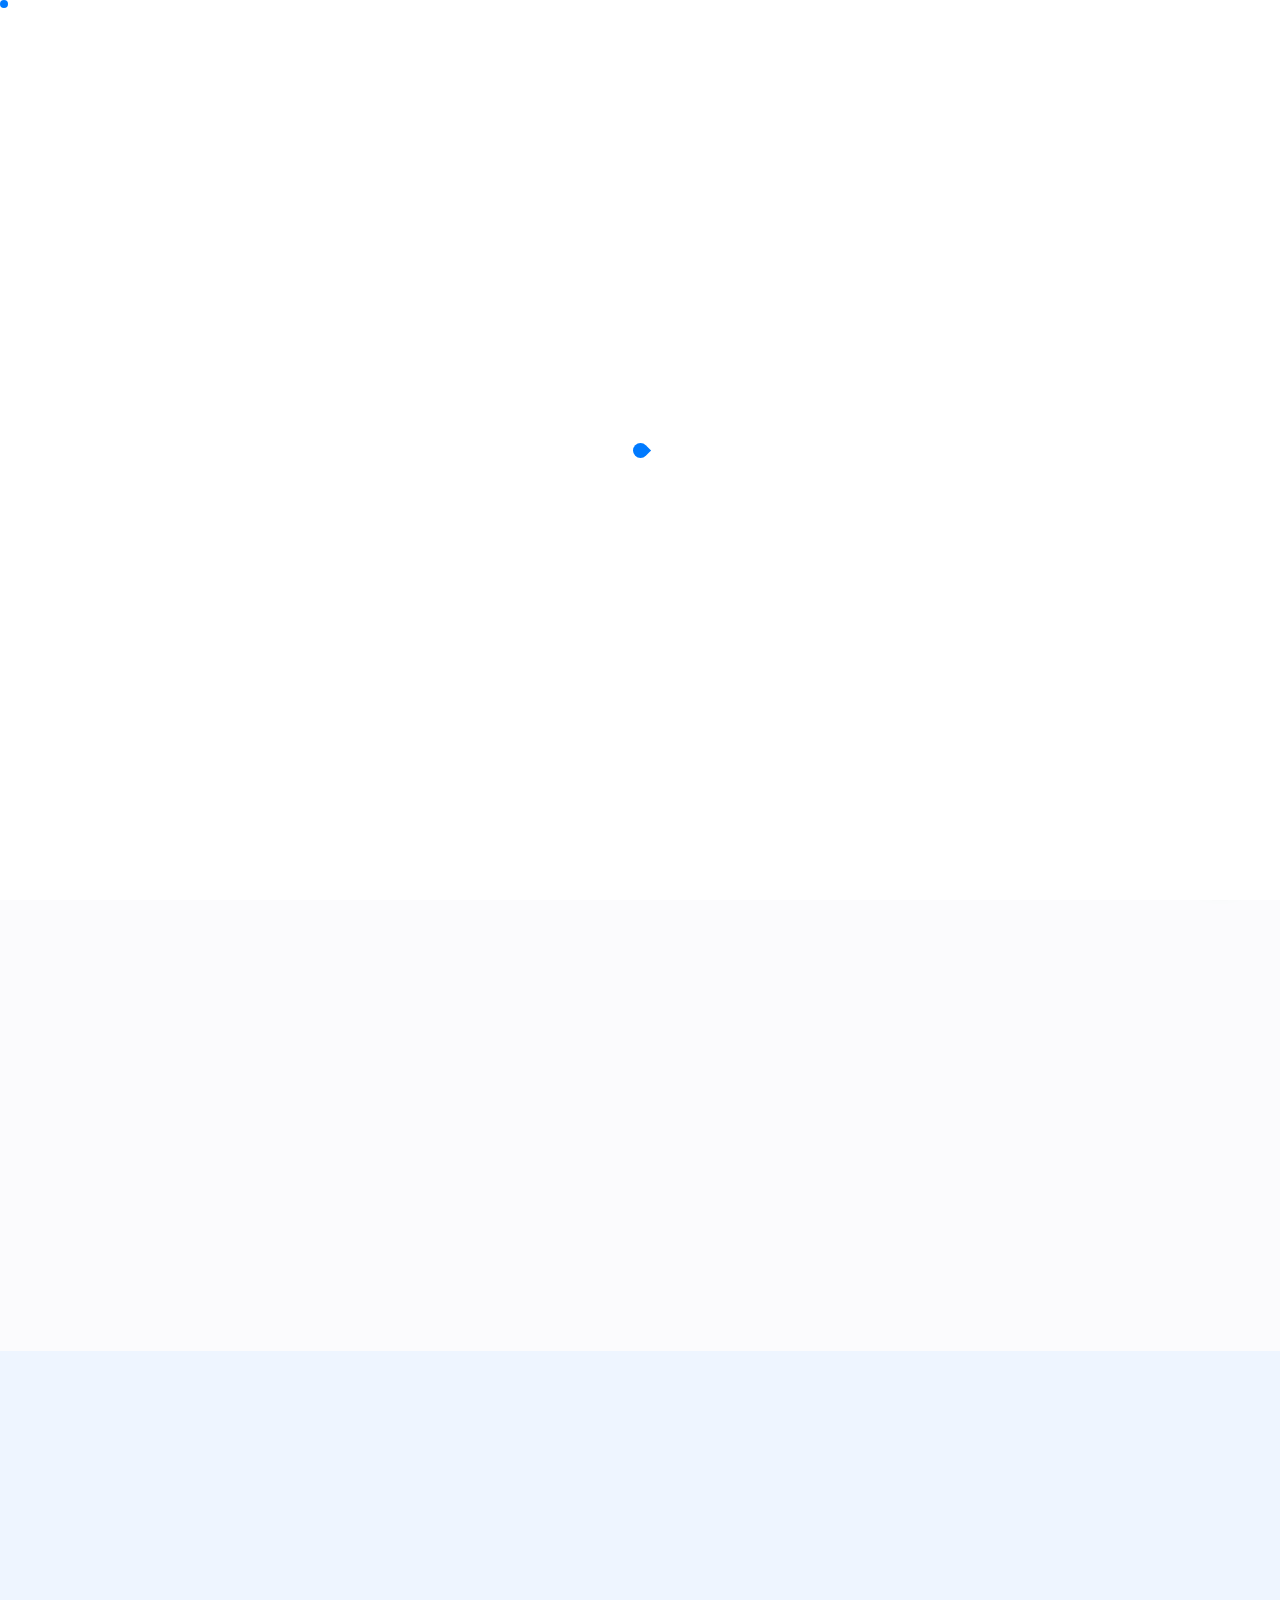
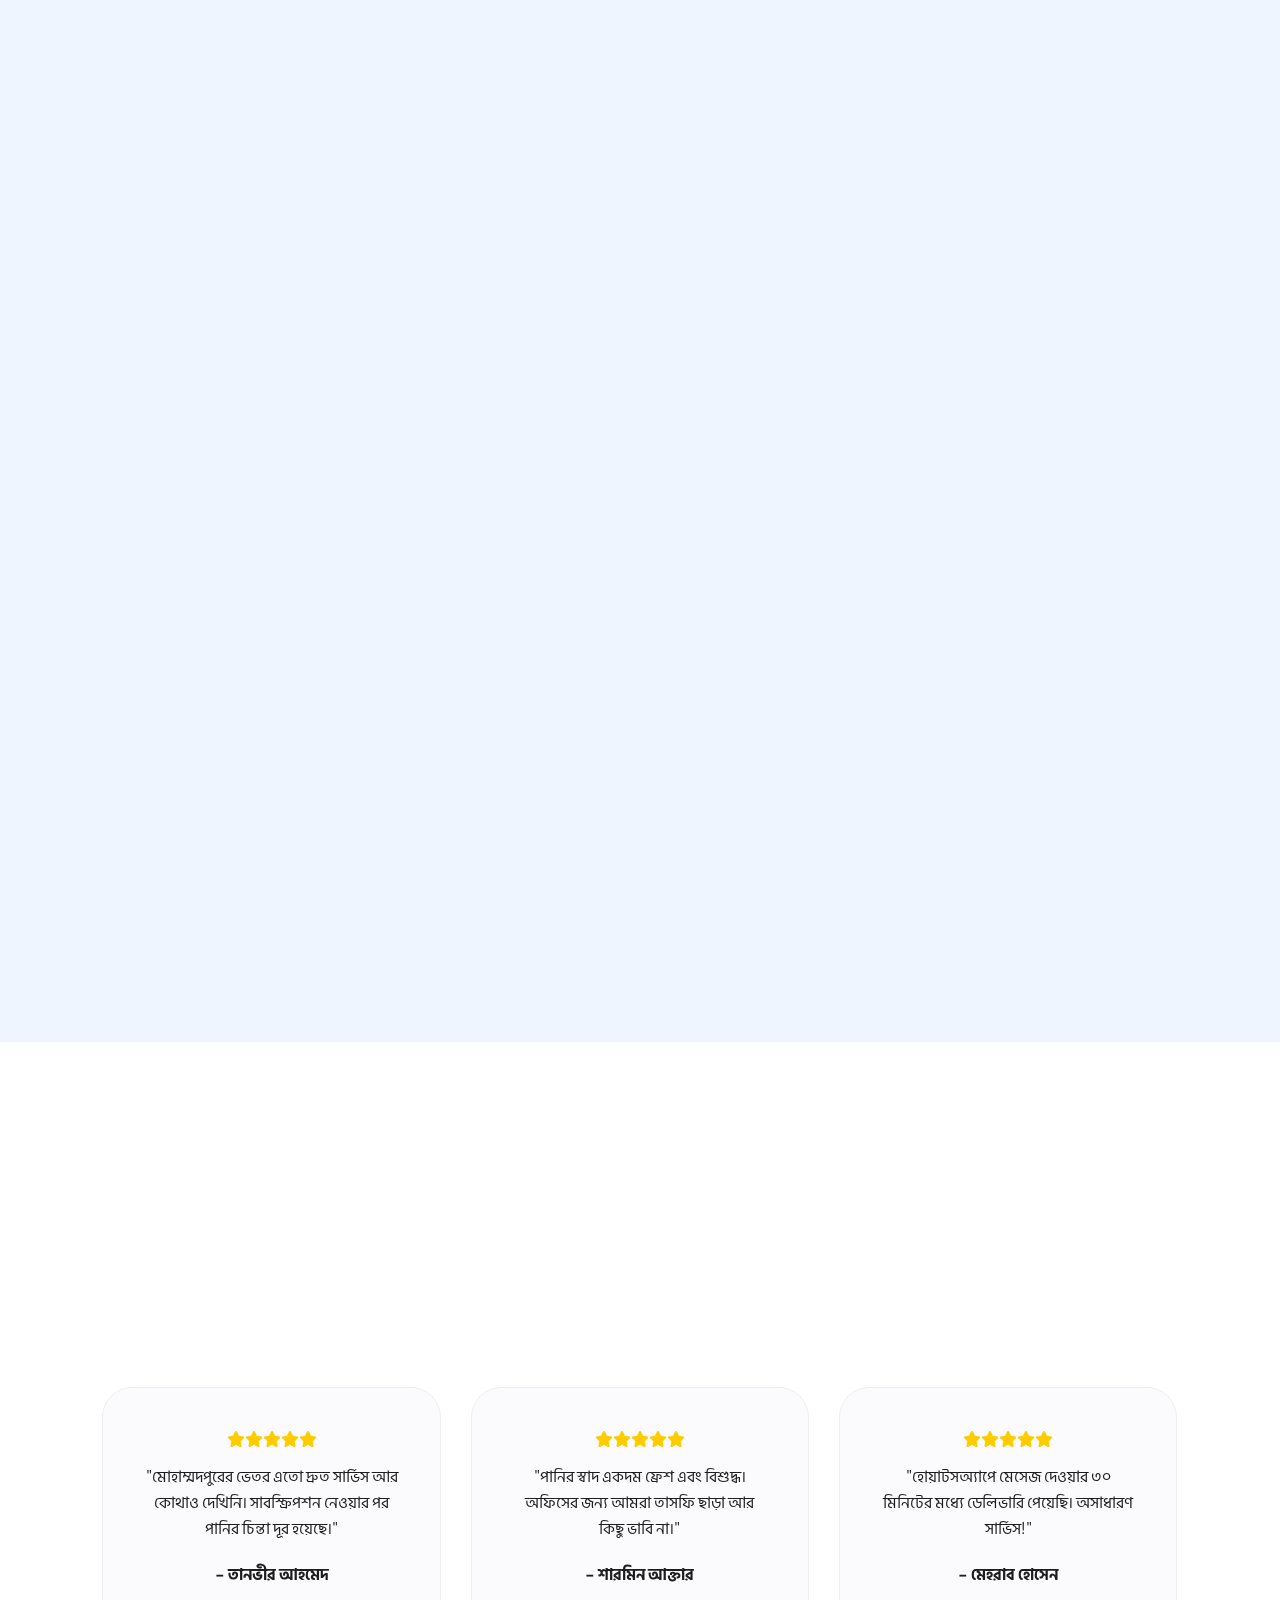
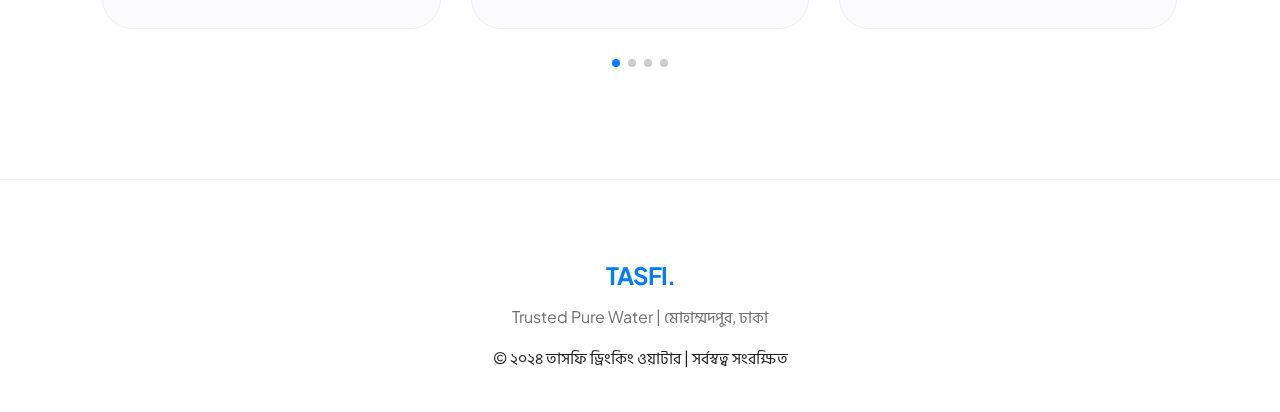
<file: index.html>
<!DOCTYPE html>
<html lang="bn">
<head>
    <meta charset="UTF-8">
    <meta name="viewport" content="width=device-width, initial-scale=1.0">
    <title>TasFi | Premium Hydration Service</title>
    
    <link href="https://fonts.googleapis.com/css2?family=Plus+Jakarta+Sans:wght@300;500;800&family=Hind+Siliguri:wght@400;700&display=swap" rel="stylesheet">
    <link rel="stylesheet" href="https://cdnjs.cloudflare.com/ajax/libs/font-awesome/6.4.0/css/all.min.css">
    <link href="https://unpkg.com/aos@2.3.1/dist/aos.css" rel="stylesheet">
    <link rel="stylesheet" href="https://cdn.jsdelivr.net/npm/swiper@10/swiper-bundle.min.css" />

    <style>
        :root {
            --primary: #007AFF;
            --soft-bg: #FBFBFD;
            --white: #FFFFFF;
            --text-main: #1D1D1F;
            --text-sub: #6E6E73;
            --card-shadow: 0 20px 40px rgba(0,0,0,0.06);
            --transition: all 0.4s cubic-bezier(0.25, 0.46, 0.45, 0.94);
        }

        * { margin: 0; padding: 0; box-sizing: border-box; font-family: 'Plus Jakarta Sans', 'Hind Siliguri', sans-serif; scroll-behavior: smooth; }

        body { background: var(--soft-bg); color: var(--text-main); overflow-x: hidden; }

        /* Loader & Cursor */
        #loader { position: fixed; width: 100%; height: 100vh; background: #fff; display: flex; justify-content: center; align-items: center; z-index: 9999; }
        .drop-loader { width: 15px; height: 15px; background: var(--primary); border-radius: 50% 50% 0 50%; transform: rotate(-45deg); animation: drip 1s infinite; }
        @keyframes drip { 0% { transform: translateY(-20px) rotate(-45deg); opacity: 0; } 50% { opacity: 1; } 100% { transform: translateY(20px) rotate(-45deg); opacity: 0; } }
        .cursor-dot { width: 8px; height: 8px; background: var(--primary); position: fixed; border-radius: 50%; pointer-events: none; z-index: 10000; display: none; }

        /* Navigation */
        nav {
            padding: 1.2rem 8%; display: flex; justify-content: space-between; align-items: center;
            position: fixed; width: 100%; top: 0; z-index: 1000;
            background: rgba(255,255,255,0.8); backdrop-filter: saturate(180%) blur(20px);
            border-bottom: 1px solid rgba(0,0,0,0.05);
        }
        .logo { font-size: 1.6rem; font-weight: 800; color: var(--primary); display: flex; align-items: center; gap: 8px; text-decoration: none; }
        .logo i { animation: bounceDrop 2s infinite; }
        @keyframes bounceDrop { 0%, 100% { transform: translateY(0); } 50% { transform: translateY(-6px); } }

        /* Hero Section with Background Image */
        .hero { 
            position: relative;
            padding: 220px 10% 120px; 
            text-align: center; 
            background: url('https://images.unsplash.com/photo-1617404962988-b0d6a45b2d20?auto=format&fit=crop&q=80&w=2000') no-repeat center center/cover;
            color: white; /* Text color changed to white for visibility */
        }
        
        /* Dark Overlay to make text pop */
        .hero::before {
            content: "";
            position: absolute;
            top: 0; left: 0; width: 100%; height: 100%;
            background: rgba(0, 0, 0, 0.5); /* Adjust opacity if needed */
            z-index: 1;
        }

        .hero-content {
            position: relative;
            z-index: 2;
        }

        .hero h1 { font-size: clamp(2.5rem, 6vw, 4.2rem); font-weight: 800; letter-spacing: -2px; line-height: 1.1; margin-bottom: 20px; }
        .hero span { color: var(--primary); }
        .hero p { color: #f0f0f0 !important; } /* Lighter text for p tag */

        /* Sections Styling */
        .section-title { text-align: center; margin: 80px 0 50px; padding: 0 10%; }
        .section-title h2 { font-size: 2.5rem; letter-spacing: -1px; margin-bottom: 10px; }
        .section-title p { color: var(--text-sub); }

        /* Pricing & Plans Grid */
        .pricing-grid { display: grid; grid-template-columns: repeat(auto-fit, minmax(280px, 1fr)); gap: 25px; padding: 0 8% 80px; }
        .card { background: var(--white); border-radius: 30px; padding: 35px; transition: var(--transition); border: 1px solid rgba(0,0,0,0.03); text-align: center; }
        .card:hover { transform: translateY(-12px); box-shadow: var(--card-shadow); border-color: var(--primary); }
        .card img { width: 100%; height: 180px; object-fit: contain; margin-bottom: 20px; }
        .price { font-size: 2.2rem; font-weight: 800; margin: 15px 0; color: var(--text-main); }
        .price span { font-size: 1rem; color: var(--text-sub); font-weight: 400; }

        /* Subscription Section */
        .sub-container { background: #eef5ff; padding: 100px 0; }
        .plan-features { list-style: none; margin: 20px 0; text-align: left; font-size: 0.9rem; }
        .plan-features li { margin-bottom: 10px; color: var(--text-sub); }
        .plan-features i { color: #25D366; margin-right: 8px; }

        /* Testimonials Slider */
        .testimonials-section { padding: 100px 8%; background: #fff; overflow: hidden; }
        .swiper { padding: 50px 0 !important; }
        .t-card { background: var(--soft-bg); padding: 40px; border-radius: 30px; border: 1px solid #eee; text-align: center; height: auto; color: var(--text-main); }
        .stars { color: #FFCC00; margin-bottom: 15px; }

        /* UI Elements */
        .smart-btn { background: var(--primary); color: #fff; border: none; padding: 16px 32px; border-radius: 18px; font-weight: 700; width: 100%; cursor: pointer; transition: 0.3s; }
        .smart-btn:hover { background: #0056b3; box-shadow: 0 10px 20px rgba(0,122,255,0.2); }
        .wa-float { position: fixed; bottom: 30px; right: 30px; background: #25D366; color: white; width: 60px; height: 60px; border-radius: 50%; display: flex; justify-content: center; align-items: center; font-size: 30px; z-index: 1000; box-shadow: 0 10px 25px rgba(37,211,102,0.3); text-decoration: none; }

        /* Modal */
        #orderModal { display: none; position: fixed; inset: 0; background: rgba(0,0,0,0.3); backdrop-filter: blur(15px); z-index: 2000; align-items: center; justify-content: center; }
        .modal-box { background: #fff; padding: 40px; border-radius: 35px; width: 95%; max-width: 450px; color: var(--text-main); }
        input { width: 100%; padding: 18px; margin-bottom: 15px; border-radius: 15px; border: 1px solid #E5E5E7; background: #F5F5F7; outline: none; }

        footer { padding: 80px 10% 40px; background: #fff; text-align: center; border-top: 1px solid #eee; }

        @media (max-width: 768px) { .cursor-dot { display: none; } .hero { padding: 180px 8% 80px; } }
    </style>
</head>
<body>

    <div id="loader"><div class="drop-loader"></div></div>
    <div class="cursor-dot"></div>

    <nav>
        <a href="#" class="logo">TASFI <i class="fas fa-tint"></i></a>
        <div style="font-weight: 600; font-size: 0.8rem; opacity: 0.7;"><i class="fas fa-certificate" style="color:var(--primary)"></i> ISO CERTIFIED PURITY</div>
    </nav>

    <section class="hero">
        <div class="hero-content">
            <h1 data-aos="fade-up">প্রতিদিন বিশুদ্ধতায় <br><span>রাখুন নিজেকে সতেজ।</span></h1>
            <p data-aos="fade-up" data-aos-delay="100" style="max-width: 600px; margin: 0 auto 30px;">মোহাম্মদপুরের সবচেয়ে স্মার্ট এবং দ্রুততম ওয়াটার সার্ভিস। আপনার স্বাস্থ্য, আমাদের প্রতিশ্রুতি।</p>
            <div class="stars" data-aos="fade-up">
                <i class="fas fa-star"></i><i class="fas fa-star"></i><i class="fas fa-star"></i><i class="fas fa-star"></i><i class="fas fa-star"></i>
                <span style="font-weight:700; margin-left:8px;">Trust Score 5.0</span>
            </div>
        </div>
    </section>

    <div class="section-title" data-aos="fade-up">
        <h2>সরাসরি অর্ডার করুন</h2>
        <p>সহজ ডেলিভারি মোহাম্মদপুর এলাকার যে কোনো স্থানে।</p>
    </div>
    
    <section class="pricing-grid">
        <div class="card" data-aos="fade-up">
            <img src="unnamed (1).jpg" alt="500ml">
            <h3>TASFI Smart (500ml)</h3>
            <div class="price">৳১৫</div>
            <button class="smart-btn" onclick="openModal('৫০০ মিলি')">অর্ডার দিন</button>
        </div>
        <div class="card" data-aos="fade-up" data-aos-delay="100">
            <img src="unnamed (1).jpg" alt="1L">
            <h3>TASFI Daily (1L)</h3>
            <div class="price">৳২০</div>
            <button class="smart-btn" onclick="openModal('১ লিটার')">অর্ডার দিন</button>
        </div>
        <div class="card" data-aos="fade-up" data-aos-delay="200">
            <img src="unnamed (1).jpg" alt="5L">
            <h3>TASFI Jumbo (5L)</h3>
            <div class="price">৳৫০</div>
            <button class="smart-btn" onclick="openModal('৫ লিটার')">অর্ডার দিন</button>
        </div>
    </section>

    <section class="sub-container" id="plans">
        <div class="section-title" data-aos="fade-up">
            <h2>মাসিক সাবস্ক্রিপশন প্ল্যান</h2>
            <p>আপনার বাসা বা অফিসের জন্য বেছে নিন সেরা সাশ্রয়ী প্ল্যান।</p>
        </div>

        <div class="pricing-grid">
            <div class="card" data-aos="zoom-in">
                <div style="background:var(--primary); color:white; padding:5px 15px; border-radius:20px; display:inline-block; font-size:0.8rem; margin-bottom:15px;">POPULAR</div>
                <h3>বাসার সাধারণ প্যাক</h3>
                <div class="price">৳৫৯৯ <span>/ মাস</span></div>
                <ul class="plan-features">
                    <li><i class="fas fa-check"></i> প্রতিদিন ২ বোতল (১ লিটার)</li>
                    <li><i class="fas fa-check"></i> ফ্রি হোম ডেলিভারি</li>
                    <li><i class="fas fa-check"></i> কোনো ডেলিভারি চার্জ নেই</li>
                </ul>
                <button class="smart-btn" onclick="openModal('সাবস্ক্রিপশন: বাসার সাধারণ')">সাবস্ক্রাইব করুন</button>
            </div>

            <div class="card" data-aos="zoom-in" data-aos-delay="100">
                <h3>বড় ফ্যামিলি প্যাক</h3>
                <div class="price">৳৯৯৯ <span>/ মাস</span></div>
                <ul class="plan-features">
                    <li><i class="fas fa-check"></i> প্রতিদিন ৪ বোতল (১ লিটার)</li>
                    <li><i class="fas fa-check"></i> ফ্রি হোম ডেলিভারি</li>
                    <li><i class="fas fa-check"></i> স্পেশাল সাপোর্ট</li>
                </ul>
                <button class="smart-btn" onclick="openModal('সাবস্ক্রিপশন: ফ্যামিলি প্যাক')">সাবস্ক্রাইব করুন</button>
            </div>

            <div class="card" data-aos="zoom-in" data-aos-delay="200">
                <h3>ছোট অফিস প্যাক</h3>
                <div class="price">৳১৪৯৯ <span>/ মাস</span></div>
                <ul class="plan-features">
                    <li><i class="fas fa-check"></i> প্রতিদিন ৬ বোতল (১ লিটার)</li>
                    <li><i class="fas fa-check"></i> ফিক্সড ডেলিভারি টাইম</li>
                    <li><i class="fas fa-check"></i> মান্থলি ইনভয়েস</li>
                </ul>
                <button class="smart-btn" onclick="openModal('সাবস্ক্রিপশন: অফিস প্যাক')">সাবস্ক্রাইব করুন</button>
            </div>

            <div class="card" data-aos="zoom-in" data-aos-delay="300">
                <h3>কর্পোরেট মেগা প্যাক</h3>
                <div class="price">৳২৯৯৯ <span>/ মাস</span></div>
                <ul class="plan-features">
                    <li><i class="fas fa-check"></i> আনলিমিটেড সাপোর্ট</li>
                    <li><i class="fas fa-check"></i> প্রতিদিন ১৫ বোতল (১ লিটার)</li>
                    <li><i class="fas fa-check"></i> কাস্টম ডেলিভারি শিডিউল</li>
                </ul>
                <button class="smart-btn" onclick="openModal('সাবস্ক্রিপশন: মেগা প্যাক')">সাবস্ক্রাইব করুন</button>
            </div>
        </div>
    </section>

    <section class="testimonials-section">
        <div class="section-title" data-aos="fade-up">
            <h2>কাস্টমারদের ভালোবাসা</h2>
        </div>
        
        <div class="swiper mySwiper">
            <div class="swiper-wrapper">
                <div class="swiper-slide">
                    <div class="t-card">
                        <div class="stars"><i class="fas fa-star"></i><i class="fas fa-star"></i><i class="fas fa-star"></i><i class="fas fa-star"></i><i class="fas fa-star"></i></div>
                        <p>"মোহাম্মদপুরের ভেতর এতো দ্রুত সার্ভিস আর কোথাও দেখিনি। সাবস্ক্রিপশন নেওয়ার পর পানির চিন্তা দূর হয়েছে।"</p>
                        <h4 style="margin-top:20px;">- তানভীর আহমেদ</h4>
                    </div>
                </div>
                <div class="swiper-slide">
                    <div class="t-card">
                        <div class="stars"><i class="fas fa-star"></i><i class="fas fa-star"></i><i class="fas fa-star"></i><i class="fas fa-star"></i><i class="fas fa-star"></i></div>
                        <p>"পানির স্বাদ একদম ফ্রেশ এবং বিশুদ্ধ। অফিসের জন্য আমরা তাসফি ছাড়া আর কিছু ভাবি না।"</p>
                        <h4 style="margin-top:20px;">- শারমিন আক্তার</h4>
                    </div>
                </div>
                <div class="swiper-slide">
                    <div class="t-card">
                        <div class="stars"><i class="fas fa-star"></i><i class="fas fa-star"></i><i class="fas fa-star"></i><i class="fas fa-star"></i><i class="fas fa-star"></i></div>
                        <p>"হোয়াটসঅ্যাপে মেসেজ দেওয়ার ৩০ মিনিটের মধ্যে ডেলিভারি পেয়েছি। অসাধারণ সার্ভিস!"</p>
                        <h4 style="margin-top:20px;">- মেহরাব হোসেন</h4>
                    </div>
                </div>
                <div class="swiper-slide">
                    <div class="t-card">
                        <div class="stars"><i class="fas fa-star"></i><i class="fas fa-star"></i><i class="fas fa-star"></i><i class="fas fa-star"></i><i class="fas fa-star-half-alt"></i></div>
                        <p>"প্যাকেজিংটা খুব মডার্ন এবং পানি পান করে আমরা সবাই সন্তুষ্ট। সাবস্ক্রিপশন রেটও অনেক সাশ্রয়ী।"</p>
                        <h4 style="margin-top:20px;">- নুসরাত চৌধুরী</h4>
                    </div>
                </div>
            </div>
            <div class="swiper-pagination"></div>
        </div>
    </section>

    <a href="https://wa.me/8801719269328" class="wa-float" target="_blank"><i class="fab fa-whatsapp"></i></a>

    <footer>
        <h2 style="color:var(--primary); letter-spacing: -1px;">TASFI.</h2>
        <p style="margin: 15px 0; color:var(--text-sub);">Trusted Pure Water | মোহাম্মদপুর, ঢাকা</p>
        <p>© ২০২৪ তাসফি ড্রিংকিং ওয়াটার | সর্বস্বত্ব সংরক্ষিত</p>
    </footer>

    <div id="orderModal">
        <div class="modal-box">
            <h2 id="modalTitle">অর্ডার নিশ্চিত করুন</h2>
            <p style="color:var(--text-sub); margin-bottom: 25px; font-size: 0.9rem;">সঠিক তথ্য দিন, আমরা দ্রুত যোগাযোগ করবো।</p>
            <input type="text" id="custName" placeholder="আপনার নাম">
            <input type="text" id="custPhone" placeholder="মোবাইল নম্বর">
            <input type="text" id="custAddr" placeholder="পুরো ঠিকানা (মোহাম্মদপুর)">
            <button class="smart-btn" onclick="sendToWhatsApp()">WhatsApp-এ অর্ডার পাঠান</button>
            <p onclick="closeModal()" style="color:red; text-align:center; margin-top:15px; cursor:pointer; font-weight:700;">বন্ধ করুন</p>
        </div>
    </div>

    <script src="https://cdn.jsdelivr.net/npm/swiper@10/swiper-bundle.min.js"></script>
    <script src="https://unpkg.com/aos@2.3.1/dist/aos.js"></script>
    <script>
        AOS.init({ duration: 1000, once: true });

        // Swiper Initialization
        const swiper = new Swiper(".mySwiper", {
            slidesPerView: 1,
            spaceBetween: 30,
            loop: true,
            autoplay: { delay: 3000, disableOnInteraction: false },
            pagination: { el: ".swiper-pagination", clickable: true },
            breakpoints: {
                768: { slidesPerView: 2 },
                1024: { slidesPerView: 3 }
            }
        });

        // Loader
        window.onload = () => {
            setTimeout(() => document.getElementById('loader').style.display = 'none', 800);
        };

        // Cursor Dot Logic
        if(window.innerWidth > 768) {
            const dot = document.querySelector('.cursor-dot');
            dot.style.display = 'block';
            document.addEventListener('mousemove', (e) => {
                dot.style.left = e.clientX + 'px';
                dot.style.top = e.clientY + 'px';
            });
        }

        function openModal(item) {
            document.getElementById('orderModal').style.display = 'flex';
            document.getElementById('modalTitle').innerText = item;
        }
        function closeModal() { document.getElementById('orderModal').style.display = 'none'; }

        function sendToWhatsApp() {
            const name = document.getElementById('custName').value;
            const phone = document.getElementById('custPhone').value;
            const addr = document.getElementById('custAddr').value;
            const product = document.getElementById('modalTitle').innerText;

            if(!name || !phone || !addr) { alert("দয়া করে সব তথ্য দিন!"); return; }

            const msg = `💧 *New TasFi Order* \n\n🔹 *Package:* ${product}\n🔹 *Name:* ${name}\n🔹 *Phone:* ${phone}\n🔹 *Address:* ${addr}`;
            window.open(`https://wa.me/8801719269328?text=${encodeURIComponent(msg)}`, '_blank');
            closeModal();
        }
    </script>
</body>
</html>
</file>
